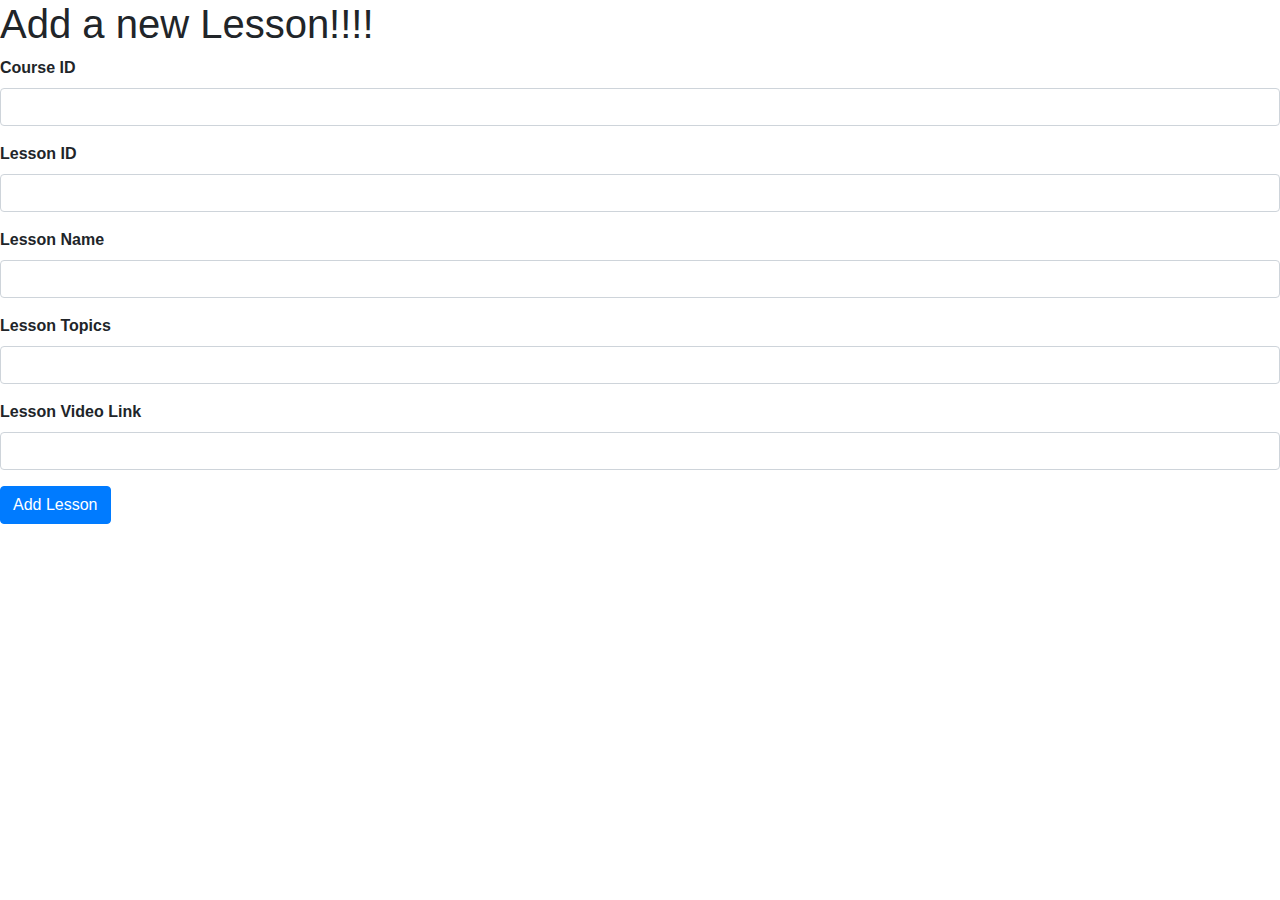
<file: learnSphere/src/main/resources/templates/addLesson.html>
<!doctype html>
<html lang="en" xmlns:th="http://www.thymeleaf.org">
  <head>
    <!-- Required meta tags -->
    <meta charset="utf-8">
    <meta name="viewport" content="width=device-width, initial-scale=1, shrink-to-fit=no">

    <!-- Bootstrap CSS -->
    <link rel="stylesheet" href="https://cdn.jsdelivr.net/npm/bootstrap@4.0.0/dist/css/bootstrap.min.css" integrity="sha384-Gn5384xqQ1aoWXA+058RXPxPg6fy4IWvTNh0E263XmFcJlSAwiGgFAW/dAiS6JXm" crossorigin="anonymous">

    <title>addLesson</title>
  </head>
  <body>
	  <h1>Add a new Lesson!!!!</h1>
    <form action="/addLesson" method="post">
		<div class="form-group">
    <label ><b>Course ID</b></label>
    <input type="text" name="courseId" class="form-control" >
  </div>
  <div class="form-group">
    <label ><b>Lesson ID</b></label>
    <input type="text" name="lessonId" class="form-control">
  </div>
  <div class="form-group">
    <label ><b>Lesson Name</b></label>
    <input type="text" name="lessonName" class="form-control">
     
  </div>
  <div class="form-group">
    <label ><b>Lesson Topics</b></label>
    <input type="text" name="topics" class="form-control">
  </div>
  <div class="form-group">
    <label ><b>Lesson Video Link</b></label>
    <input type="text" name="link" class="form-control">
  </div>
  <button type="submit" class="btn btn-primary">Add Lesson</button>
</form>

    <!-- Optional JavaScript -->
    <!-- jQuery first, then Popper.js, then Bootstrap JS -->
    <script src="https://code.jquery.com/jquery-3.2.1.slim.min.js" integrity="sha384-KJ3o2DKtIkvYIK3UENzmM7KCkRr/rE9/Qpg6aAZGJwFDMVNA/GpGFF93hXpG5KkN" crossorigin="anonymous"></script>
    <script src="https://cdn.jsdelivr.net/npm/popper.js@1.12.9/dist/umd/popper.min.js" integrity="sha384-ApNbgh9B+Y1QKtv3Rn7W3mgPxhU9K/ScQsAP7hUibX39j7fakFPskvXusvfa0b4Q" crossorigin="anonymous"></script>
    <script src="https://cdn.jsdelivr.net/npm/bootstrap@4.0.0/dist/js/bootstrap.min.js" integrity="sha384-JZR6Spejh4U02d8jOt6vLEHfe/JQGiRRSQQxSfFWpi1MquVdAyjUar5+76PVCmYl" crossorigin="anonymous"></script>
  </body>
</html>
</file>
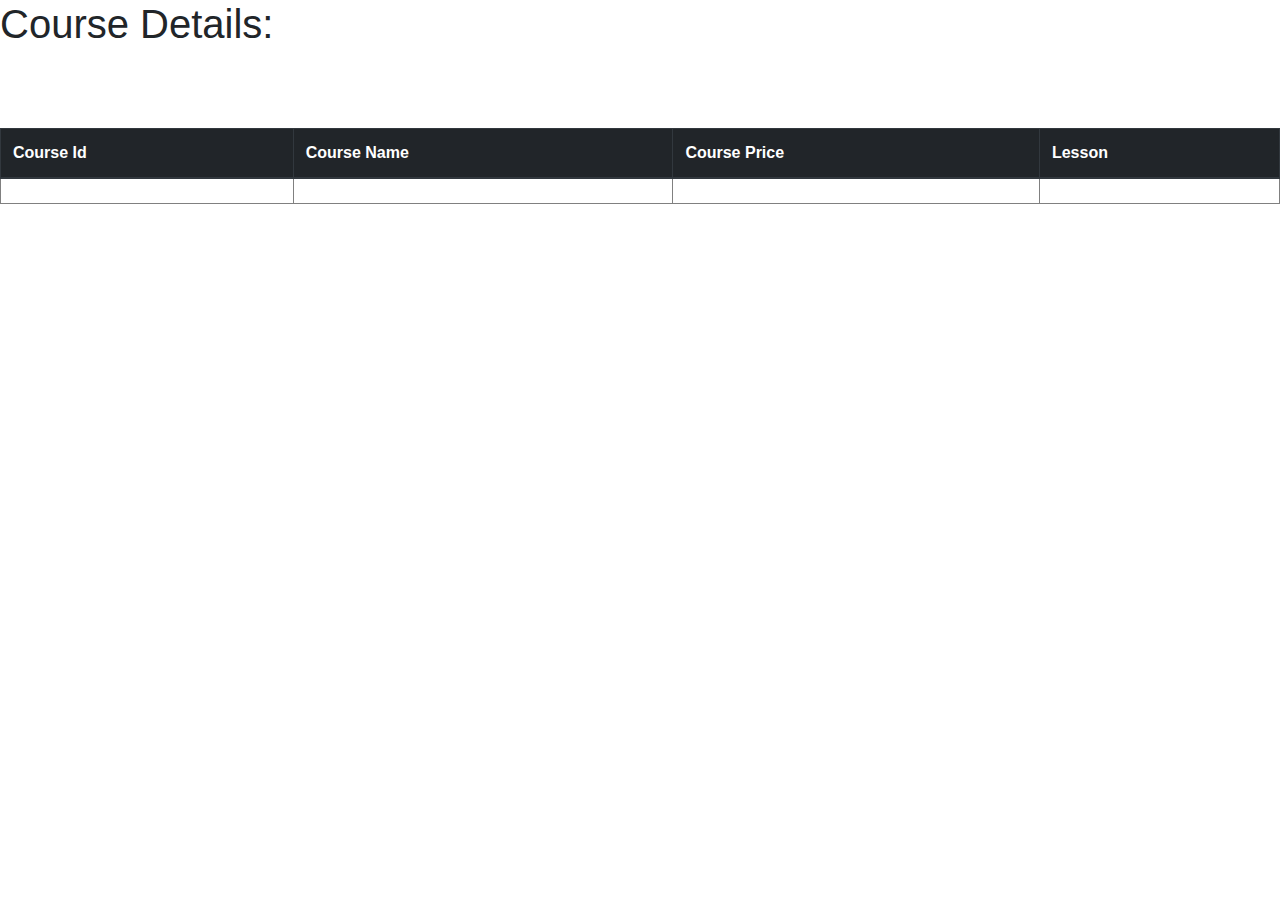
<file: learnSphere/src/main/resources/templates/courses.html>
<!doctype html>
<html lang="en">
  <head>
    <!-- Required meta tags -->
    <meta charset="utf-8">
    <meta name="viewport" content="width=device-width, initial-scale=1, shrink-to-fit=no">

    <!-- Bootstrap CSS -->
    <link rel="stylesheet" href="https://cdn.jsdelivr.net/npm/bootstrap@4.0.0/dist/css/bootstrap.min.css" integrity="sha384-Gn5384xqQ1aoWXA+058RXPxPg6fy4IWvTNh0E263XmFcJlSAwiGgFAW/dAiS6JXm" crossorigin="anonymous">

    <title>Show information</title>
  </head>
  <body>
	  <h1> Course Details:</h1>
	  <br><br><br>
<table class="table" border="1">
  <thead class="thead-dark">
    <tr>
      <th scope="col">Course Id</th>
      <th scope="col">Course Name</th>
      <th scope="col">Course Price</th>
      <th scope="col">Lesson</th>
    </tr>
  </thead>
  <tbody>
    <tr th:each="course:${couresList}">
      <td th:text="${course.courseId}"></td>
      <td th:text="${course.courseName}"></td>
      <td th:text="${course.coursePrice}"></td>
      <td th:text="${course.lessons}"></td>
      
    </tr>
  </tbody>
</table>
    <!-- Optional JavaScript -->
    <!-- jQuery first, then Popper.js, then Bootstrap JS -->
    <script src="https://code.jquery.com/jquery-3.2.1.slim.min.js" integrity="sha384-KJ3o2DKtIkvYIK3UENzmM7KCkRr/rE9/Qpg6aAZGJwFDMVNA/GpGFF93hXpG5KkN" crossorigin="anonymous"></script>
    <script src="https://cdn.jsdelivr.net/npm/popper.js@1.12.9/dist/umd/popper.min.js" integrity="sha384-ApNbgh9B+Y1QKtv3Rn7W3mgPxhU9K/ScQsAP7hUibX39j7fakFPskvXusvfa0b4Q" crossorigin="anonymous"></script>
    <script src="https://cdn.jsdelivr.net/npm/bootstrap@4.0.0/dist/js/bootstrap.min.js" integrity="sha384-JZR6Spejh4U02d8jOt6vLEHfe/JQGiRRSQQxSfFWpi1MquVdAyjUar5+76PVCmYl" crossorigin="anonymous"></script>
  </body>
</html>
</file>
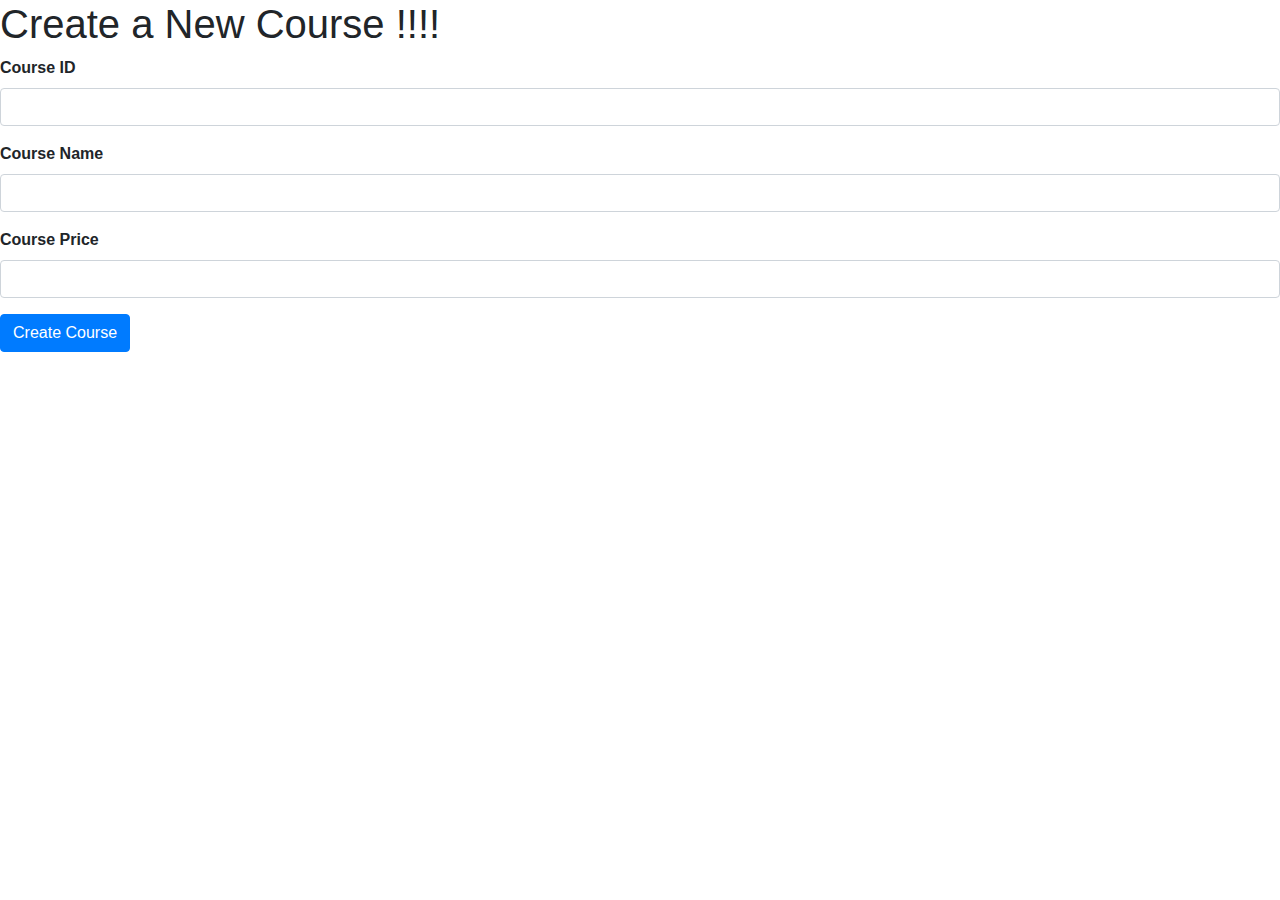
<file: learnSphere/src/main/resources/templates/createCourse.html>
<!doctype html>
<html lang="en">
  <head>
    <!-- Required meta tags -->
    <meta charset="utf-8">
    <meta name="viewport" content="width=device-width, initial-scale=1, shrink-to-fit=no">

    <!-- Bootstrap CSS -->
    <link rel="stylesheet" href="https://cdn.jsdelivr.net/npm/bootstrap@4.0.0/dist/css/bootstrap.min.css" integrity="sha384-Gn5384xqQ1aoWXA+058RXPxPg6fy4IWvTNh0E263XmFcJlSAwiGgFAW/dAiS6JXm" crossorigin="anonymous">

    <title>addLesson</title>
  </head>
  <body>
	  <h1>Create a New Course !!!!</h1>
    <form action="/addCourse" method="post">
		<div class="form-group">
    <label ><b>Course ID</b></label>
    <input type="text" name="courseId" class="form-control" >
  </div>
  <div class="form-group">
    <label ><b>Course Name</b></label>
    <input type="text" name="courseName" class="form-control" >
  </div>
  <div class="form-group">
    <label ><b>Course Price</b></label>
    <input type="text" name="coursePrice" class="form-control" >
  </div>
  
  <button type="submit" class="btn btn-primary">Create Course</button>
</form>

    <!-- Optional JavaScript -->
    <!-- jQuery first, then Popper.js, then Bootstrap JS -->
    <script src="https://code.jquery.com/jquery-3.2.1.slim.min.js" integrity="sha384-KJ3o2DKtIkvYIK3UENzmM7KCkRr/rE9/Qpg6aAZGJwFDMVNA/GpGFF93hXpG5KkN" crossorigin="anonymous"></script>
    <script src="https://cdn.jsdelivr.net/npm/popper.js@1.12.9/dist/umd/popper.min.js" integrity="sha384-ApNbgh9B+Y1QKtv3Rn7W3mgPxhU9K/ScQsAP7hUibX39j7fakFPskvXusvfa0b4Q" crossorigin="anonymous"></script>
    <script src="https://cdn.jsdelivr.net/npm/bootstrap@4.0.0/dist/js/bootstrap.min.js" integrity="sha384-JZR6Spejh4U02d8jOt6vLEHfe/JQGiRRSQQxSfFWpi1MquVdAyjUar5+76PVCmYl" crossorigin="anonymous"></script>
  </body>
</html>
</file>
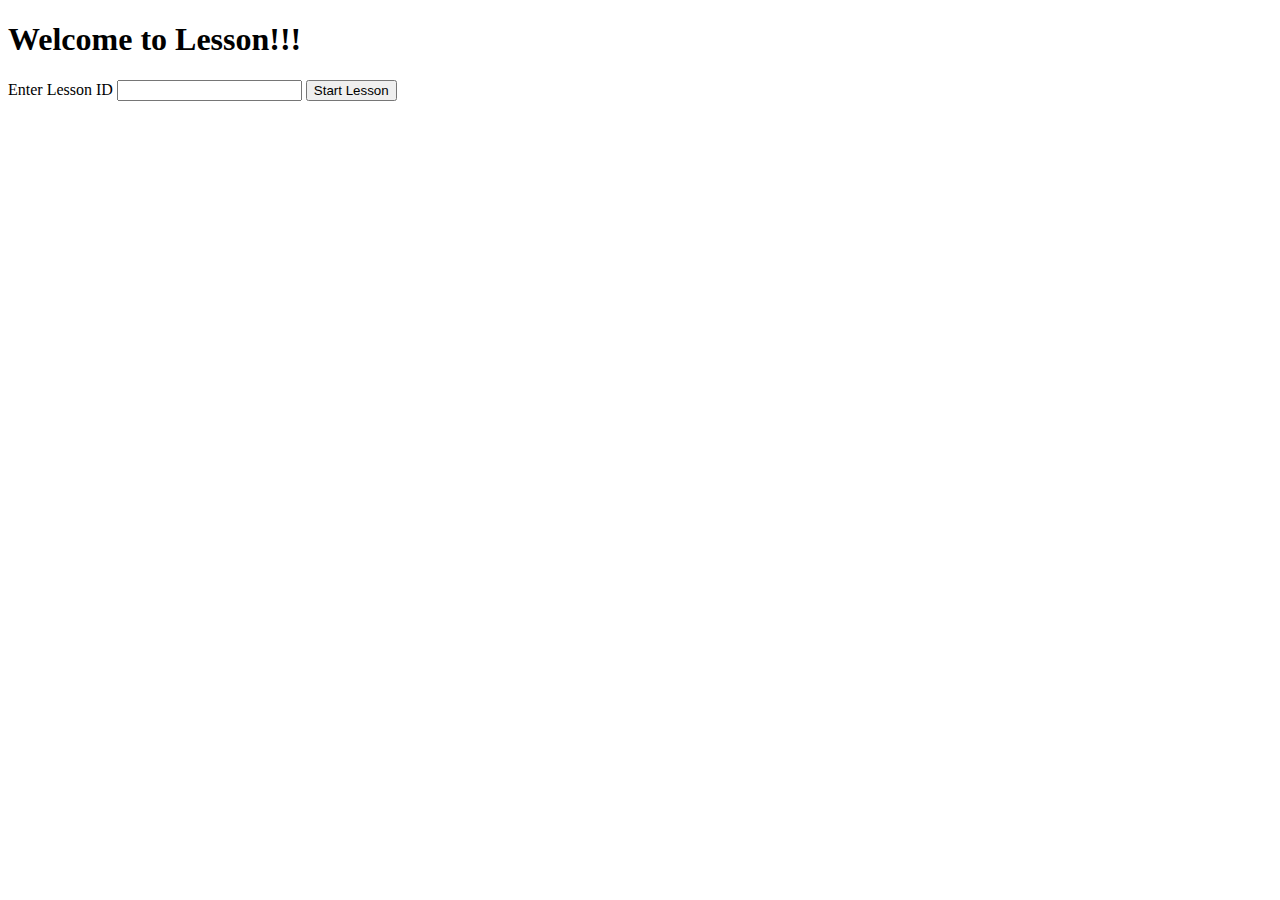
<file: learnSphere/src/main/resources/templates/demoLesson.html>
<!DOCTYPE html>
<html>
		<head>
			<meta charset="UTF-8">
			<title>Learn lesson</title>
		</head>
<body>
  <h1>Welcome to Lesson!!!</h1>
  <form action="/goToLesson" method="post">
	  <label>Enter Lesson ID</label>
	  <input type="text" name="lessonId">
	  <input type="submit" value="Start Lesson">
  </form>
</body>
</html>
</file>
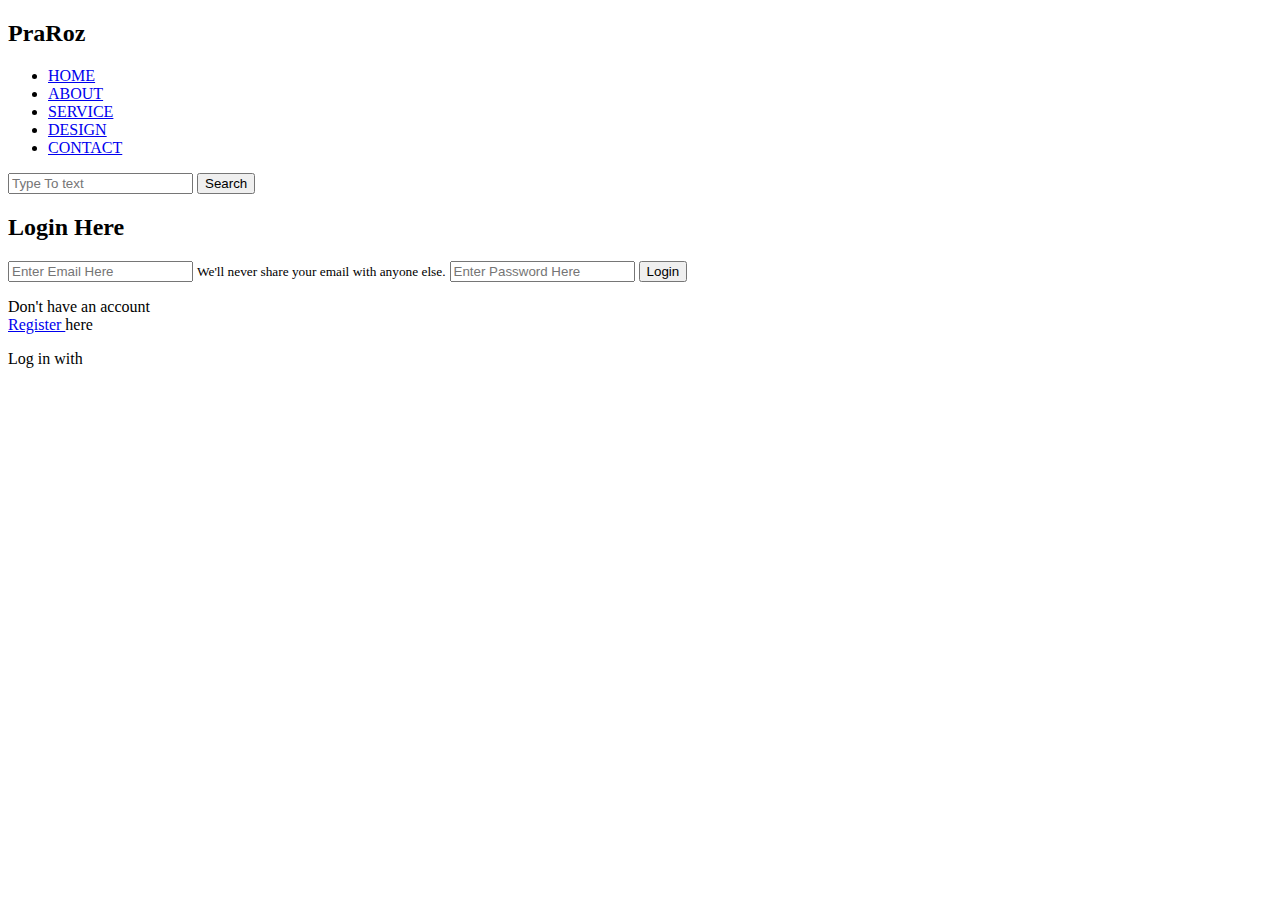
<file: learnSphere/src/main/resources/templates/login.html>
<!doctype html>
<html lang="en">
  <head>
    <!-- Required meta tags -->
    <meta charset="utf-8">
    <meta name="viewport" content="width=device-width, initial-scale=1, shrink-to-fit=no">

    <!-- Bootstrap CSS -->
 <link rel="stylesheet" href="" th:href="@{/css/style.css}">

    <title>login</title>
  </head>
  <body>
    
    <div class="main">
        <div class="navbar">
            <div class="icon">
                <h2 class="logo">PraRoz</h2>
            </div>

            <div class="menu">
                <ul>
                    <li><a href="#">HOME</a></li>
                    <li><a href="#">ABOUT</a></li>
                    <li><a href="#">SERVICE</a></li>
                    <li><a href="#">DESIGN</a></li>
                    <li><a href="#">CONTACT</a></li>
                </ul>
            </div>

            <div class="search">
                <input class="srch" type="search" name="" placeholder="Type To text">
                <a href="#"> <button class="btn">Search</button></a>
            </div>

        </div> 
        <div class="content">
                <div class="form">
                 
	  <form action="/validate" method="post">
	  <h2>Login Here</h2>
    <input type="email" name="Email" placeholder="Enter Email Here">
    <small id="emailHelp" class="form-text text-muted">We'll never share your email with anyone else.</small>
  <input type="password" name="pass" placeholder="Enter Password Here">
 
  <button type="submit" class="btnn">Login</button>
</form>


                    <p class="link">Don't have an account<br>
                    <a href="/register">Register </a> here</a></p>
                    <p class="liw">Log in with</p>

                    <div class="icons">
                        <a href="#"><ion-icon name="logo-facebook"></ion-icon></a>
                        <a href="#"><ion-icon name="logo-instagram"></ion-icon></a>
                        <a href="#"><ion-icon name="logo-twitter"></ion-icon></a>
                        <a href="#"><ion-icon name="logo-google"></ion-icon></a>
                        <a href="#"><ion-icon name="logo-skype"></ion-icon></a>
                    </div>

                </div>
                    </div>
                </div>
        </div>
    </div>
  

                    

    <!-- Optional JavaScript -->
    <!-- jQuery first, then Popper.js, then Bootstrap JS -->
    <script src="https://code.jquery.com/jquery-3.2.1.slim.min.js" integrity="sha384-KJ3o2DKtIkvYIK3UENzmM7KCkRr/rE9/Qpg6aAZGJwFDMVNA/GpGFF93hXpG5KkN" crossorigin="anonymous"></script>
    <script src="https://cdn.jsdelivr.net/npm/popper.js@1.12.9/dist/umd/popper.min.js" integrity="sha384-ApNbgh9B+Y1QKtv3Rn7W3mgPxhU9K/ScQsAP7hUibX39j7fakFPskvXusvfa0b4Q" crossorigin="anonymous"></script>
    <script src="https://cdn.jsdelivr.net/npm/bootstrap@4.0.0/dist/js/bootstrap.min.js" integrity="sha384-JZR6Spejh4U02d8jOt6vLEHfe/JQGiRRSQQxSfFWpi1MquVdAyjUar5+76PVCmYl" crossorigin="anonymous"></script>
  </body>
</html>
</file>
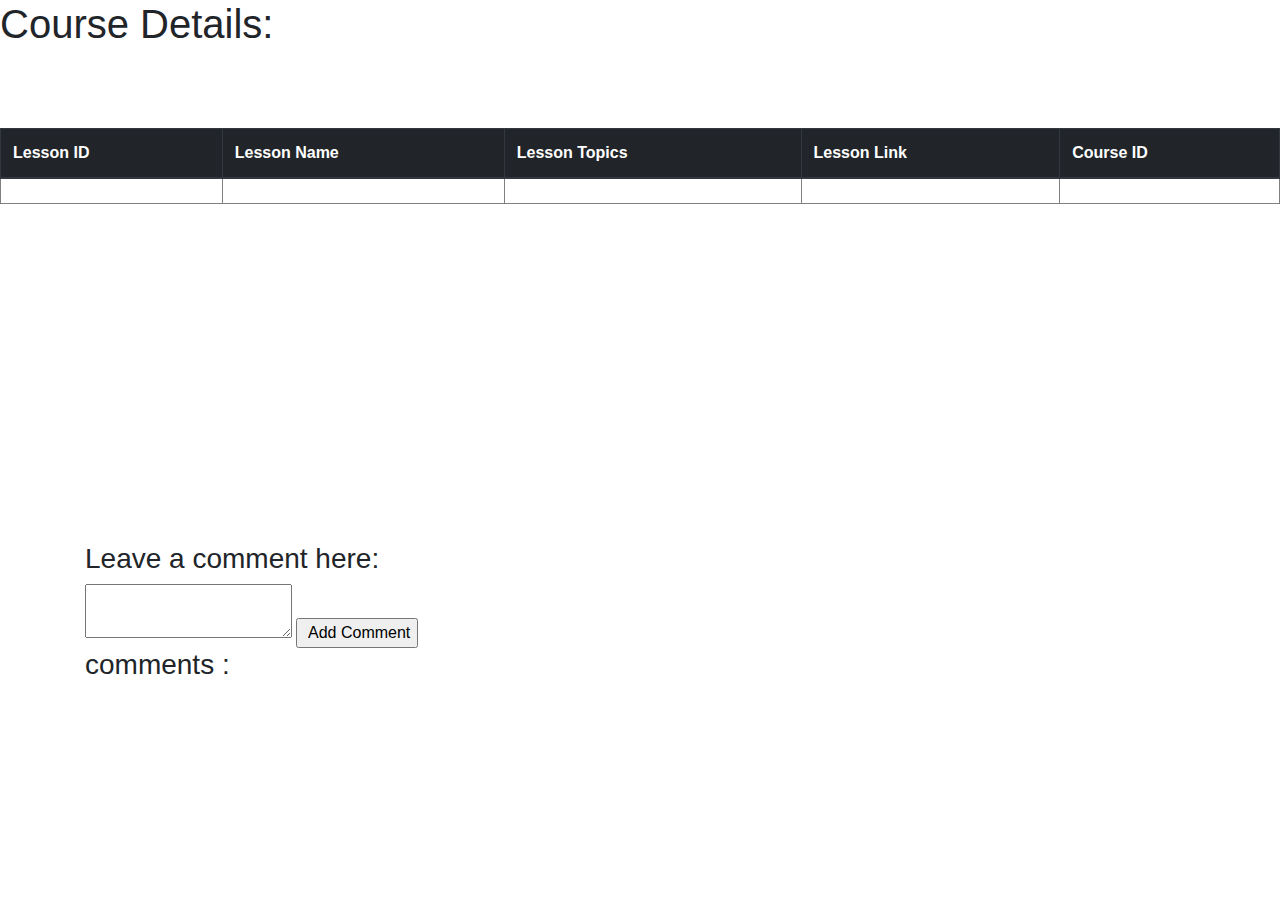
<file: learnSphere/src/main/resources/templates/myLesson.html>
<!doctype html>
<html lang="en">
  <head>
    <!-- Required meta tags -->
    <meta charset="utf-8">
    <meta name="viewport" content="width=device-width, initial-scale=1, shrink-to-fit=no">

    <!-- Bootstrap CSS -->
    <link rel="stylesheet" href="https://cdn.jsdelivr.net/npm/bootstrap@4.0.0/dist/css/bootstrap.min.css" integrity="sha384-Gn5384xqQ1aoWXA+058RXPxPg6fy4IWvTNh0E263XmFcJlSAwiGgFAW/dAiS6JXm" crossorigin="anonymous">

    <title>Show information</title>
  </head>
  <body>
	  <h1> Course Details:</h1>
	  <br><br><br>
<table class="table" border="1">
  <thead class="thead-dark">
    <tr>
      <th scope="col">Lesson ID</th>
      <th scope="col">Lesson Name</th>
      <th scope="col">Lesson Topics</th>
      <th scope="col">Lesson Link</th>
      <th scope="col">Course ID</th>
    </tr>
  </thead>
  <tbody>
    <tr th:each="lesson:${lesson}">
      <td th:text="${lesson.lessonId}"></td>
      <td th:text="${lesson.lessonName}"></td>
      <td th:text="${lesson.topics}"></td>
      <td th:text="${lesson.link}"></td>
      <td th:text="${lesson.courses.courseId}"></td>
      
    </tr>
  </tbody>
 
</table>
		<div class="container">
		<iframe width="560" height="315" 
		 th:src="${lesson.link}"
		 title="YouTube video player" frameborder="0" allow="accelerometer; 
		 autoplay; clipboard-write; 
		 encrypted-media; gyroscope; picture-in-picture; web-share" 
		 allowfullscreen></iframe>
		</div>
		
		<div class="container">
			<h3>Leave a comment here:</h3>
				
			<form action="/addComment" method="post">
				<textarea name="comment"></textarea>
				<input type="submit" value=" Add Comment">
			</form>
		</div>
		<div class="container">
			<h3>comments :</h3>
		</div>
    <!-- Optional JavaScript -->
    <!-- jQuery first, then Popper.js, then Bootstrap JS -->
    <script src="https://code.jquery.com/jquery-3.2.1.slim.min.js" integrity="sha384-KJ3o2DKtIkvYIK3UENzmM7KCkRr/rE9/Qpg6aAZGJwFDMVNA/GpGFF93hXpG5KkN" crossorigin="anonymous"></script>
    <script src="https://cdn.jsdelivr.net/npm/popper.js@1.12.9/dist/umd/popper.min.js" integrity="sha384-ApNbgh9B+Y1QKtv3Rn7W3mgPxhU9K/ScQsAP7hUibX39j7fakFPskvXusvfa0b4Q" crossorigin="anonymous"></script>
    <script src="https://cdn.jsdelivr.net/npm/bootstrap@4.0.0/dist/js/bootstrap.min.js" integrity="sha384-JZR6Spejh4U02d8jOt6vLEHfe/JQGiRRSQQxSfFWpi1MquVdAyjUar5+76PVCmYl" crossorigin="anonymous"></script>
  </body>
</html>
</file>
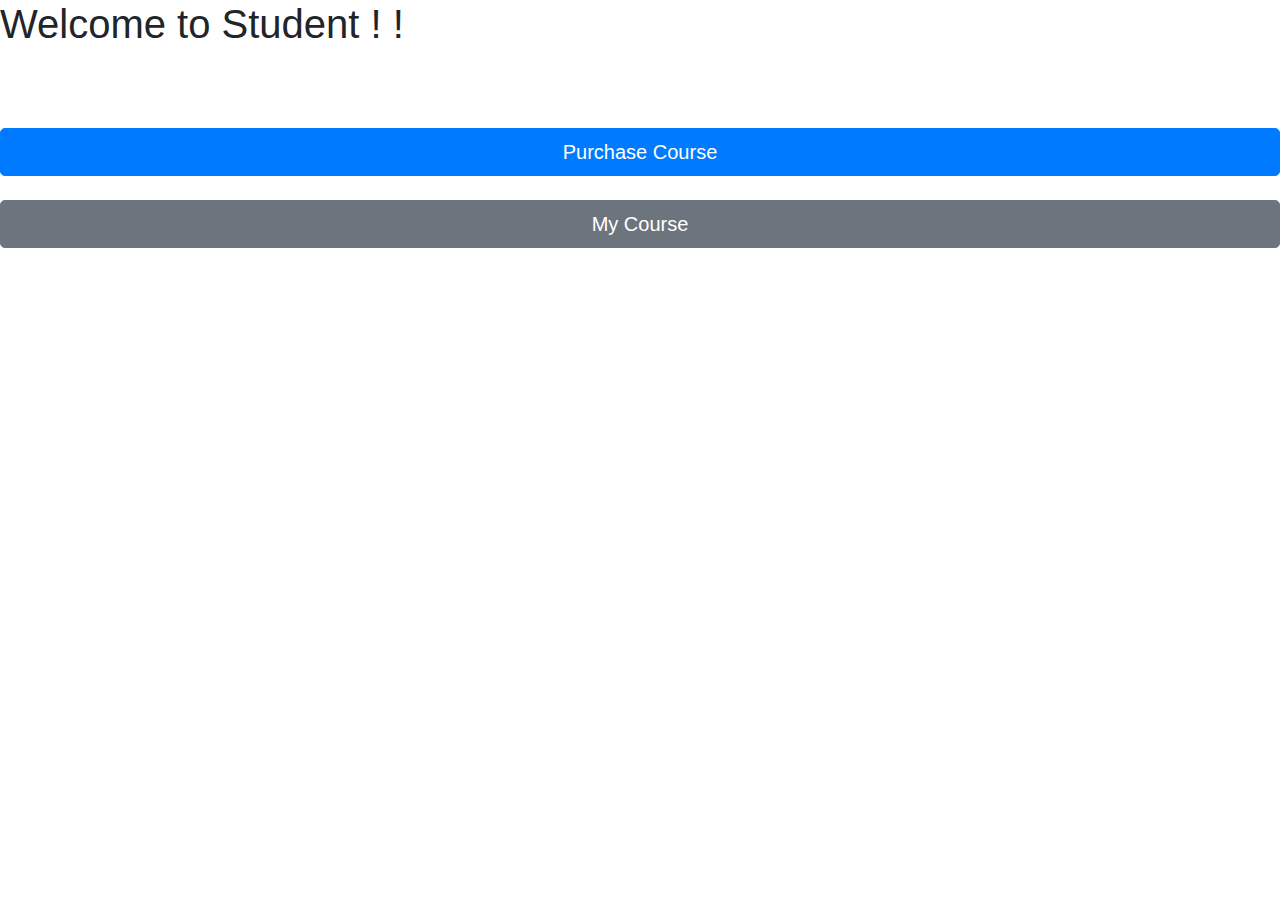
<file: learnSphere/src/main/resources/templates/studentHome.html>
<!doctype html>
<html lang="en">
  <head>
    <!-- Required meta tags -->
    <meta charset="utf-8">
    <meta name="viewport" content="width=device-width, initial-scale=1, shrink-to-fit=no">

    <!-- Bootstrap CSS -->
    <link rel="stylesheet" href="https://cdn.jsdelivr.net/npm/bootstrap@4.0.0/dist/css/bootstrap.min.css" integrity="sha384-Gn5384xqQ1aoWXA+058RXPxPg6fy4IWvTNh0E263XmFcJlSAwiGgFAW/dAiS6JXm" crossorigin="anonymous">

    <title>studentHome</title>
  </head>
  <body>
	  <h1>Welcome to Student ! !</h1>
<br><br><br>
<a href="/purchase"><button type="button" class="btn btn-primary btn-lg btn-block">Purchase Course</button></a><br>
<a href="/myCourses"><button type="button" class="btn btn-secondary btn-lg btn-block">My Course</button></a><br>

    <!-- Optional JavaScript -->
    <!-- jQuery first, then Popper.js, then Bootstrap JS -->
    <script src="https://code.jquery.com/jquery-3.2.1.slim.min.js" integrity="sha384-KJ3o2DKtIkvYIK3UENzmM7KCkRr/rE9/Qpg6aAZGJwFDMVNA/GpGFF93hXpG5KkN" crossorigin="anonymous"></script>
    <script src="https://cdn.jsdelivr.net/npm/popper.js@1.12.9/dist/umd/popper.min.js" integrity="sha384-ApNbgh9B+Y1QKtv3Rn7W3mgPxhU9K/ScQsAP7hUibX39j7fakFPskvXusvfa0b4Q" crossorigin="anonymous"></script>
    <script src="https://cdn.jsdelivr.net/npm/bootstrap@4.0.0/dist/js/bootstrap.min.js" integrity="sha384-JZR6Spejh4U02d8jOt6vLEHfe/JQGiRRSQQxSfFWpi1MquVdAyjUar5+76PVCmYl" crossorigin="anonymous"></script>
  </body>
</html>
</file>
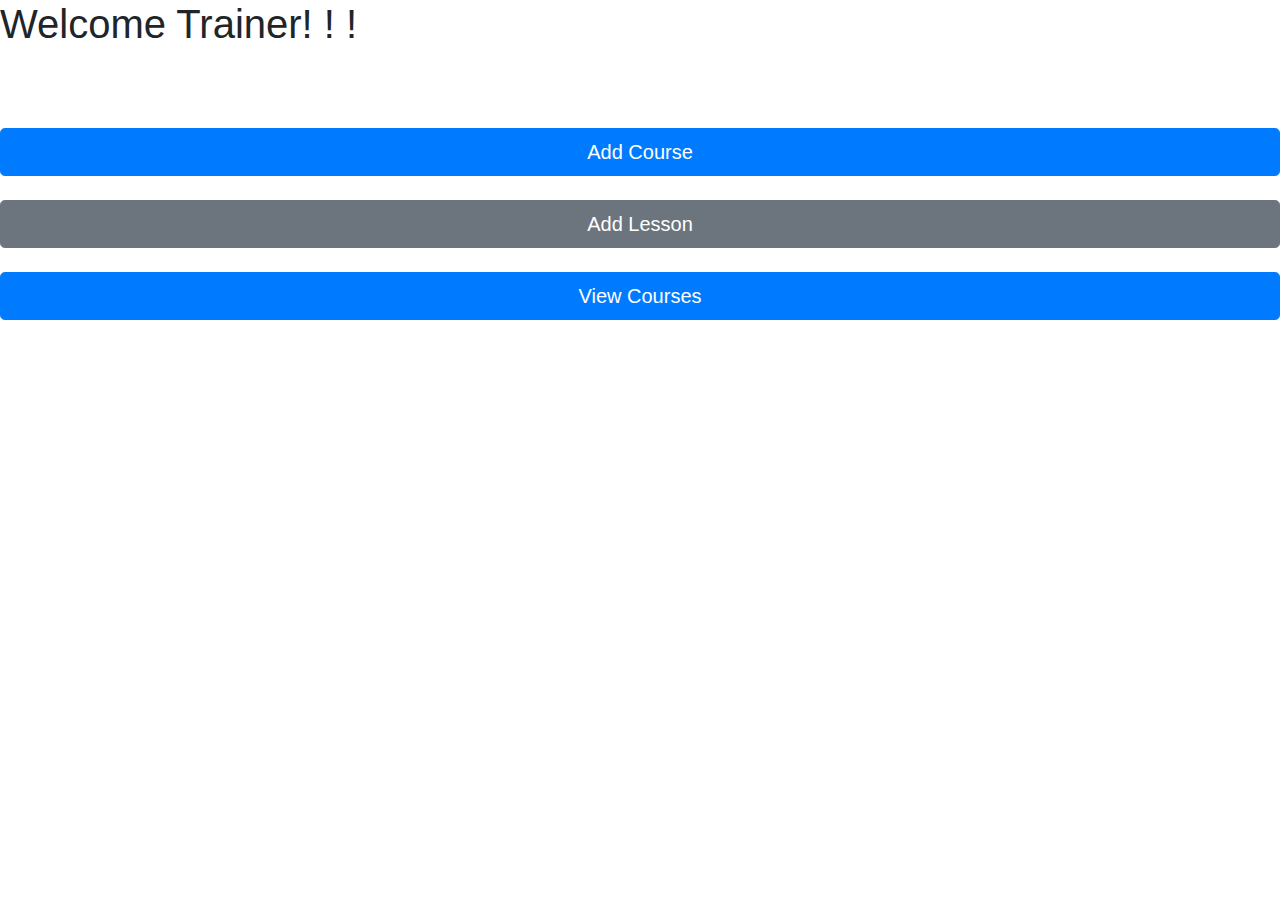
<file: learnSphere/src/main/resources/templates/trainerHome.html>
<!doctype html>
<html lang="en">
  <head>
    <!-- Required meta tags -->
    <meta charset="utf-8">
    <meta name="viewport" content="width=device-width, initial-scale=1, shrink-to-fit=no">

    <!-- Bootstrap CSS -->
    <link rel="stylesheet" href="https://cdn.jsdelivr.net/npm/bootstrap@4.0.0/dist/css/bootstrap.min.css" integrity="sha384-Gn5384xqQ1aoWXA+058RXPxPg6fy4IWvTNh0E263XmFcJlSAwiGgFAW/dAiS6JXm" crossorigin="anonymous">

    <title>trainerHome</title>
  </head>
  <body>
	  <h1>Welcome Trainer! ! !</h1>
<br><br><br>
<a href="/createCourse"><button type="button" class="btn btn-primary btn-lg btn-block">Add Course</button></a><br>
<a href="/addLesson"><button type="button" class="btn btn-secondary btn-lg btn-block">Add Lesson</button></a><br>
<a href="/showCourses"><button type="button" class="btn btn-primary btn-lg btn-block">View Courses</button></a>

    <!-- Optional JavaScript -->
    <!-- jQuery first, then Popper.js, then Bootstrap JS -->
    <script src="https://code.jquery.com/jquery-3.2.1.slim.min.js" integrity="sha384-KJ3o2DKtIkvYIK3UENzmM7KCkRr/rE9/Qpg6aAZGJwFDMVNA/GpGFF93hXpG5KkN" crossorigin="anonymous"></script>
    <script src="https://cdn.jsdelivr.net/npm/popper.js@1.12.9/dist/umd/popper.min.js" integrity="sha384-ApNbgh9B+Y1QKtv3Rn7W3mgPxhU9K/ScQsAP7hUibX39j7fakFPskvXusvfa0b4Q" crossorigin="anonymous"></script>
    <script src="https://cdn.jsdelivr.net/npm/bootstrap@4.0.0/dist/js/bootstrap.min.js" integrity="sha384-JZR6Spejh4U02d8jOt6vLEHfe/JQGiRRSQQxSfFWpi1MquVdAyjUar5+76PVCmYl" crossorigin="anonymous"></script>
  </body>
</html>
</file>
